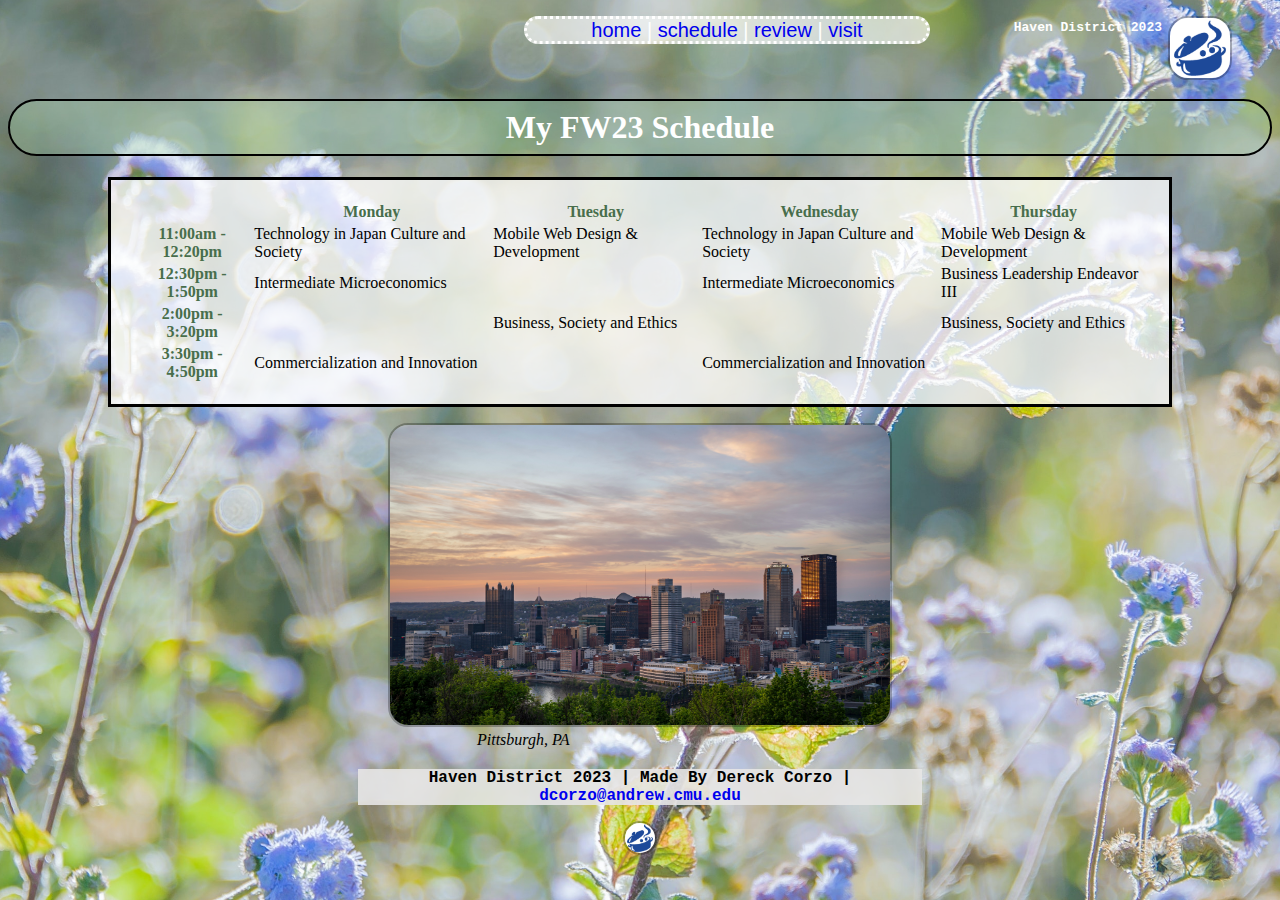
<file: page2.html>
<!DOCTYPE html>
<html>
<head>
    <meta charset="utf-8">
    <title>Haven District: My Schedule</title>
    <link href="css/style.css" type="text/css" rel="stylesheet"/>
</head>

<body>
    <header>

    <!-- Navigation Tab -->

        <div class="nav">
            <a href="index.html">home</a> | <a href="page2.html">schedule</a> | <a href="page3.html">review</a> | <a href="page4.html">visit</a>
        </div>
    
        <!-- Logo -->

        <figure>    
            <img class="logo" src="images/Haven District.png" height="60" width="60"/>
            <figcaption class="logo_cap"><b>Haven District 2023</b></figcaption>
        </figure> 

    </header>

    <!-- Title -->

    <h1>My FW23 Schedule</h1>

    <!-- Schedule Table -->

    <div class="table_char">
        <table>
            <thead>
                <tr>
                    <th></th>
                    <th scope="col">Monday</th>
                    <th scope="col">Tuesday</th>
                    <th scope="col">Wednesday</th>
                    <th scope="col">Thursday</th>
                </tr>
            </thead>

            <tbody>
                <tr>
                    <th scope="row">11:00am - 12:20pm</th>
                    <td>Technology in Japan Culture and Society</td>
                    <td>Mobile Web Design & Development</td>
                    <td>Technology in Japan Culture and Society</td>
                    <td>Mobile Web Design & Development</td>
                </tr>
                <tr>
                    <th scope="row">12:30pm - 1:50pm</th>
                    <td>Intermediate Microeconomics</td>
                    <td></td>
                    <td>Intermediate Microeconomics</td>
                    <td>Business Leadership Endeavor III</td>
                </tr>
                <tr>
                    <th scope="row">2:00pm - 3:20pm</th>
                    <td></td>
                    <td>Business, Society and Ethics</td>
                    <td></td>
                    <td>Business, Society and Ethics</td>
                </tr>
                <tr>
                    <th scope="row">3:30pm - 4:50pm</th>
                    <td>Commercialization and Innovation</td>
                    <td></td>
                    <td>Commercialization and Innovation</td>
                    <td></td>
                </tr>

            </tbody>
        </table>   
    </div>

    <!-- Image of Pittsburgh -->

    <figure>
        <img src="images/pittsburgh.jpg"
                height="300" width="500" alt="Pittsburgh">
        <figcaption><em>Pittsburgh, PA</em></figcaption>
    </figure>

    <!-- Footer -->

    <div class="footer">
        <div class="footer_text">
            <p><b>Haven District 2023 | Made By Dereck Corzo | <a href="mailto:dcorzo@andrew.cmu.edu" target="_blank">
                dcorzo@andrew.cmu.edu</a></b></p>
        </div>
        <figure> 
            <img src="images/Haven District.png" height="30" width="30"/>
        </figure> 
    </div>

</body>
</html>
</file>
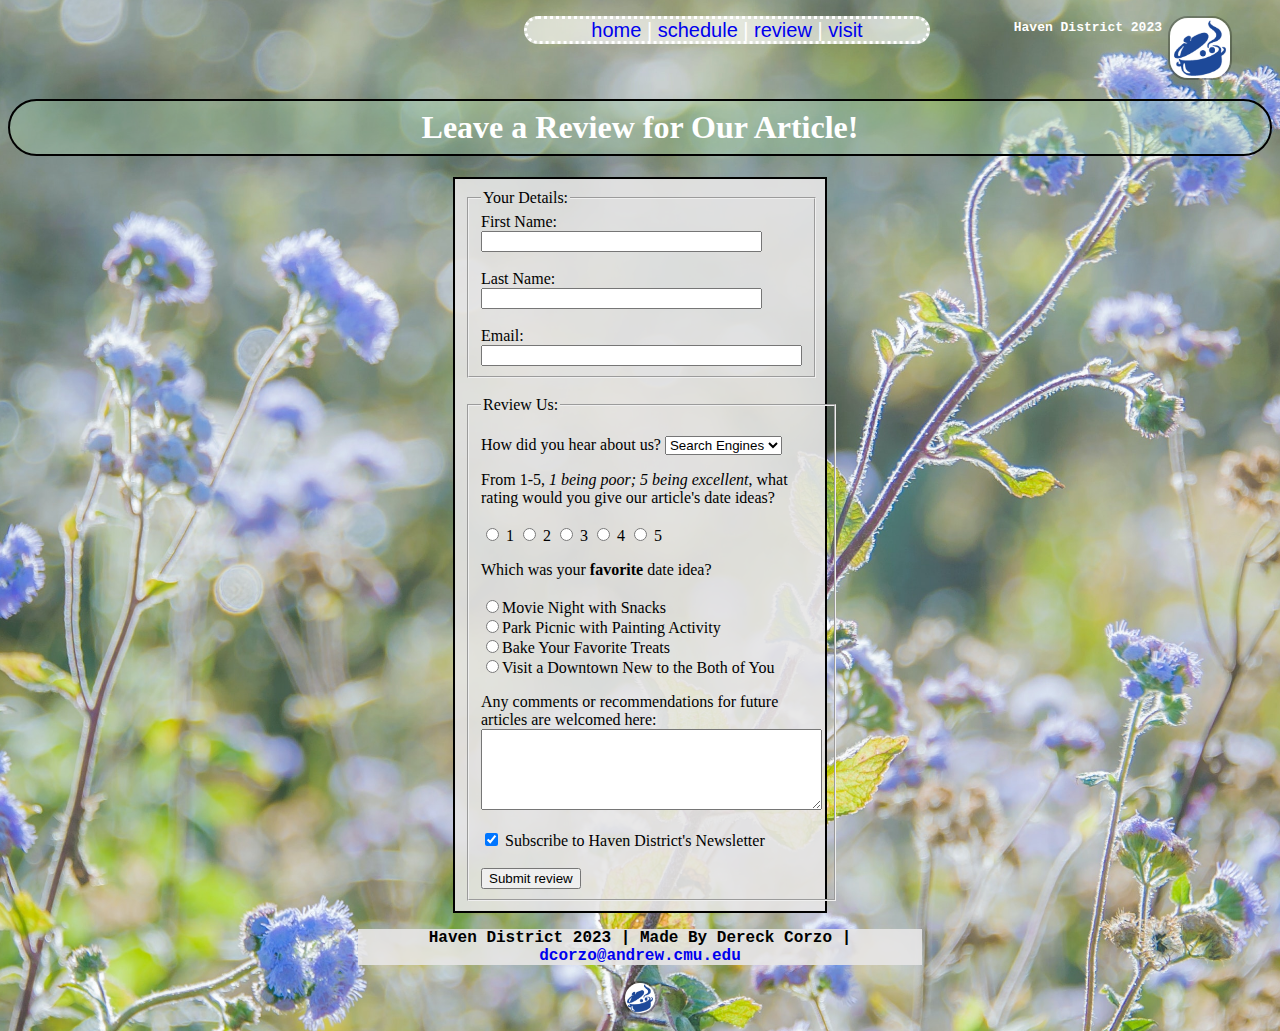
<file: page3.html>
<!DOCTYPE html>
<html>
<head>
    <meta charset="utf-8">
    <title>Haven District: Review Us</title>
    <link href="css/style.css" type="text/css" rel="stylesheet"/>
</head>

<body>
    <header>

    <!-- Navigation Tab -->

        <div class="nav">
            <a href="index.html">home</a> | <a href="page2.html">schedule</a> | <a href="page3.html">review</a> | <a href="page4.html">visit</a>
        </div>

        <!-- Logo -->

        <figure>    
            <img class="logo" src="images/Haven District.png" height="60" width="60"/>
            <figcaption class="logo_cap"><b>Haven District 2023</b></figcaption>
        </figure> 

    </header>

    <!-- Title -->

    <h1>Leave a Review for Our Article!</h1>

    <!-- Review Form -->

    <form action="http://www.example.com/review.php" method="get">
        <fieldset>
            <legend>Your Details:</legend>
            <label>First Name: <input type="text" name="first_name" size="32" maxlength="100"></label><br><br>
            <label>Last Name: <input type="text" name="last_name" size="32" maxlength="100"></label><br><br>
            <label>Email: <input type="email" name="email" size="37" maxlength="100"></label><br>
        </fieldset><br>
        <fieldset>
            <legend>Review Us:</legend>
            <p>
                <label for="hear-about">How did you hear about us?</label>
                <select name="referrer" id="hear-about">
                    <option value="search Engines">Search Engines</option>
                    <option value="referral">Referral</option>
                    <option value="ad">Ad</option>
                    <option value="social media">Social Media</option>
                    <option value="other">Other</option>
                </select>
            </p>
            <p>
                From 1-5, <em>1 being poor; 5 being excellent</em>, what rating would you give our article's date ideas?<br><br>
                <label><input type="radio" name="rating" value="1"> 1</label>
                <label><input type="radio" name="rating" value="2"> 2</label>
                <label><input type="radio" name="rating" value="3"> 3</label>
                <label><input type="radio" name="rating" value="4"> 4</label>
                <label><input type="radio" name="rating" value="5"> 5</label>
            </p>
            <p>
                Which was your <b>favorite</b> date idea?<br><br>
                <label><input type="radio" name="rating" value="movie">Movie Night with Snacks</label><br>
                <label><input type="radio" name="rating" value="picnic">Park Picnic with Painting Activity</label><br>
                <label><input type="radio" name="rating" value="baking">Bake Your Favorite Treats</label><br>
                <label><input type="radio" name="rating" value="downtown">Visit a Downtown New to the Both of You</label>
            </p>
            <p>
                <label for="comments">Any comments or recommendations for future articles are welcomed here:</label><br>
                <textarea rows="5" cols="40" id="comments"></textarea>
            </p>
            <label><input type="checkbox" name="subscribe" checked="checked"> Subscribe to Haven District's Newsletter</label><br><br>
            <input type="submit" value="Submit review"> <!-- Submits to example domain -->

        </fieldset>
    </form>

    <!-- Footer -->

    <div class="footer">
        <div class="footer_text">
            <p><b>Haven District 2023 | Made By Dereck Corzo | <a href="mailto:dcorzo@andrew.cmu.edu" target="_blank">
                dcorzo@andrew.cmu.edu</a></b></p>
        </div>
        <figure> 
            <img src="images/Haven District.png" height="30" width="30"/>
        </figure> 
    </div>

</body>
</html>
</file>
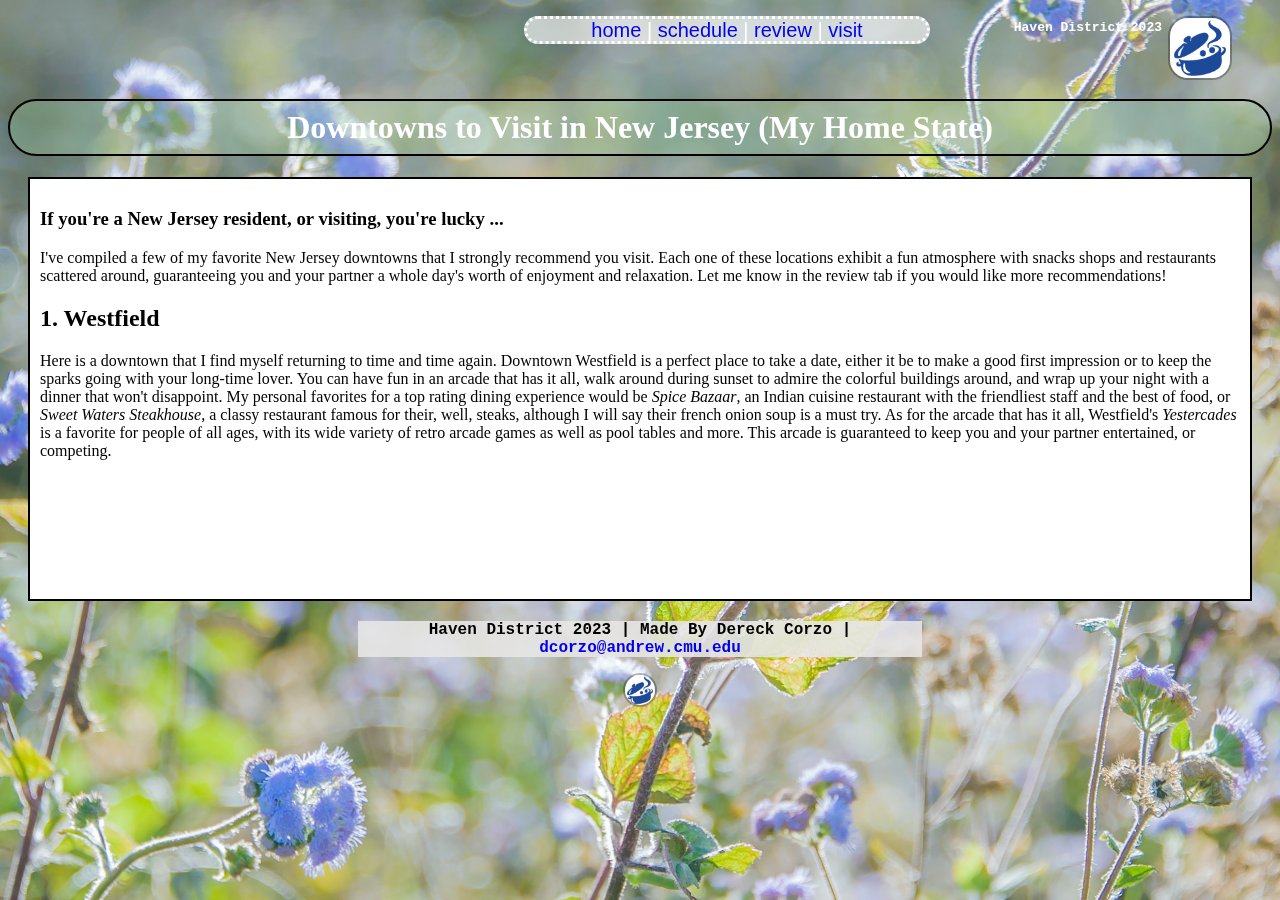
<file: page4.html>
<!DOCTYPE html>
<html>
<head>
    <meta charset="utf-8">
    <title>Haven District: Visit</title>
    <link href="css/style.css" type="text/css" rel="stylesheet"/>
</head>

<body>
    <header>
    
    <!-- Navigation Tab -->

        <div class="nav">
            <a href="index.html">home</a> | <a href="page2.html">schedule</a> | <a href="page3.html">review</a> | <a href="page4.html">visit</a>
        </div>

        <!-- Logo -->

        <figure>    
            <img class="logo" src="images/Haven District.png" height="60" width="60"/>
            <figcaption class="logo_cap"><b>Haven District 2023</b></figcaption>
        </figure> 

    </header>

    <div id="header">

        <!-- Title -->

        <h1>Downtowns to Visit in New Jersey (My Home State)</h1>

    </div>

    <!-- Start of Article (iframes include downtown location)-->

    <div class="article">

        <section>
            <h3>If you're a New Jersey resident, or visiting, you're lucky ...</h3>
            <p>I've compiled a few of my favorite New Jersey downtowns that I 
                strongly recommend you visit. Each one of these locations 
                exhibit a fun atmosphere with snacks shops and restaurants 
                scattered around, guaranteeing you and your partner a whole 
                day's worth of enjoyment and relaxation. Let me know in the 
                review tab if you would like more recommendations!
            </p>

        </section>

        <section>
            <h2>1. Westfield</h2>
            <p>Here is a downtown that I find myself returning to time and time 
                again. Downtown Westfield is a perfect place to take a date, 
                either it be to make a good first impression or to keep the 
                sparks going with your long-time lover. You can have fun in an 
                arcade that has it all, walk around during sunset to admire the 
                colorful buildings around, and wrap up your night with a dinner 
                that won't disappoint. My personal favorites for a top rating 
                dining experience would be <em>Spice Bazaar</em>, an Indian 
                cuisine restaurant with the friendliest staff and the best of 
                food, or <em>Sweet Waters Steakhouse</em>, a classy restaurant 
                famous for their, well, steaks, although I will say their 
                french onion soup is a must try. As for the arcade that has it 
                all, Westfield's <em>Yestercades</em> is a favorite for people 
                of all ages, with its wide variety of retro arcade games as 
                well as pool tables and more. This arcade is guaranteed to keep 
                you and your partner entertained, or competing.   
            </p>

            <iframe width="425" height="275" frameborder="0" scrolling="no" marginheight="0" marginwidth="0" src="https://www.google.com/maps/embed?pb=!1m18!1m12!1m3!1d24189.920697515045!2d-74.06490955380413!3d40.72373786904068!2m3!1f0!2f0!3f0!3m2!1i1024!2i768!4f13.1!3m3!1m2!1s0x89c250b26c3f94ff%3A0x6911c3eb4c34bacb!2sDowntown%20Jersey%20City%2C%20Jersey%20City%2C%20NJ!5e0!3m2!1sen!2sus!4v1694568654289!5m2!1sen!2sus" width="600" height="450" style="border:0;" allowfullscreen="" loading="lazy" referrerpolicy="no-referrer-when-downgrade">
            </iframe>

        </section>

        <section>
            <h2>2. Summit</h2>
            <p>Downtown Summit is a sweet little downtown that some people may 
                dismiss, but it certainly is never empty at peak hours. All 
                around this downtown are lights set up around stores and lamp 
                posts to give an almost cozy Christmas feeling when walking 
                around with your partner. Here is where I would go for a date 
                to really connect with my partner by spending some solid 
                quality time with them. <em>McCool's Ice Cream</em> is a very 
                small, but very tasty shop that will never leave your eyes or 
                tastebuds dissatisfied because of its wide variety of flavors 
                and creative colors. Now to wind down and enjoy your ice cream, 
                you can head over to <em>Scotti's Record Shop</em> and browse 
                this vintage style shop that sells all kinds of vinyls, from 
                jazz to hip hop and more. Now, two of my favorite places that I 
                can rely on for a good bite with a good vibe would be <em>Roots 
                Steakhouse</em>, an upscale restaurant where you will always 
                leave with a happy tummy (even if your wallet may not be), and 
                <em>Summit Diner</em>, a cute little diner perfect for a casual 
                bite at any time of the day.
            </p>

            <iframe width="425" height="275" frameborder="0" scrolling="no" marginheight="0" marginwidth="0" src="https://www.google.com/maps/embed?pb=!1m18!1m12!1m3!1d3024.0599169821467!2d-74.36025562438388!3d40.71669747139291!2m3!1f0!2f0!3f0!3m2!1i1024!2i768!4f13.1!3m3!1m2!1s0x89c3ae4d244ef657%3A0xd5cf339ebf42cb6f!2sSummit!5e0!3m2!1sen!2sus!4v1694568882673!5m2!1sen!2sus" width="600" height="450" style="border:0;" allowfullscreen="" loading="lazy" referrerpolicy="no-referrer-when-downgrade">
            </iframe>

        </section>

        <section>
            <h2>3. Jersey City</h2>
            <p>Just taking a day to walk around Jersey City is good enough as a 
                date because of its perfect placement for sunset pictures of 
                the sky. While that may just be my own opinion, a nice sunset 
                can really elevate the romance of any date night, especially if 
                the rest of your day is filled with all the fun activities 
                available in Jersey City. Aside from the vast amount of street 
                art that fills this downtown, there are also sometimes fairs 
                and festivals that are sure to hit at least one interest. 
                Downtown Jersey City has got to be one of my favorites when it 
                comes to casual snacking. One of my favorite spots to go to is 
                <em>Bang Cookies</em>, where they sell some of the best cookies 
                either of us have ever had, while simultaneously using only 
                organic ingredients. As for a romantic dining experience, head 
                on over to <em>Skinner's Loft</em>, where they sometimes have 
                live jazz to accompany the most intimate ambience for dining. 
                For anyone that might be interested in thrifting clothes or 
                finding vintage gems, make sure to stop at <em>Another Man's 
                Treasure</em>. It has the perfect atmosphere for an avid (or 
                beginner) thrifter and will guarantee you leave with at least an 
                item.
            </p>

            <iframe width="425" height="275" frameborder="0" scrolling="no" marginheight="0" marginwidth="0" src="https://www.google.com/maps/embed?pb=!1m18!1m12!1m3!1d3027.0137091505085!2d-74.34997090240573!3d40.65162820121384!2m3!1f0!2f0!3f0!3m2!1i1024!2i768!4f13.1!3m3!1m2!1s0x89c3b1a8e92d0ecf%3A0xc584c8596610a6c0!2sYESTERcades%20of%20Westfield!5e0!3m2!1sen!2sus!4v1694568945541!5m2!1sen!2sus" width="600" height="450" style="border:0;" allowfullscreen="" loading="lazy" referrerpolicy="no-referrer-when-downgrade">
            </iframe>

        </section> 
    </div>

    <!-- Footer -->

    <div class="footer">
        <div class="footer_text">
            <p><b>Haven District 2023 | Made By Dereck Corzo | <a href="mailto:dcorzo@andrew.cmu.edu" target="_blank">
                dcorzo@andrew.cmu.edu</a></b></p>
        </div>
        <figure> 
            <img src="images/Haven District.png" height="30" width="30"/>
        </figure> 
    </div>
    
</body>

</html>
</file>
<file: css/style.css>
/* Stylesheet is organized by alphabetical order, first introducing
body controller, following by CSS Selectors, and finally CSS Classes */


/* Body Controller */
body {
    background-image: url("../images/pexels-min-an-916152.jpg");
    background-position: center;
    background-size: 2200px;
    font-family:'Times New Roman', Times, serif;
    font-size: 16px;}

/* (A-Z) Selectors */

a {
    text-decoration: none}
    
a:visited {
    color:rgb(95, 96, 175)}

figcaption {
    color: rgb(0, 0, 0);
    margin-left: 425px;
    padding: 4px;}

form {
    background-color: rgba(231, 230, 230, 0.902);
    border: 2px solid black;
    margin-left: auto;
    margin-right: auto;
    padding: 10px;
    width: 350px;}

h1 {
    background-color: rgba(168, 212, 170, 0.348);
    border: 2px solid black;
    border-radius: 100px;
    color: white;
    display: block;
    margin-top: 60px;
    padding: 8px;
    text-align: center;}

iframe {
    display: block;
    margin-left: auto;
    margin-right: auto;}

img {
    border: 2px solid rgba(0, 0, 0, 0.265);
    border-radius: 20px;
    display:block;
    margin-left: auto;
    margin-right: auto;}

th {
    color:rgb(72, 110, 76)}

/* (A-Z) Classes */

.article {
    background-color: white;
    border: 2px solid black;
    margin: 20px;
    min-height: 0em;
    min-width: 0em;
    max-height: 25em;
    max-width: 100em;
    overflow: scroll;
    padding: 10px;}

.footer_text {
    background-color:rgba(231, 230, 230, 0.902);
    font-family: courier;
    margin-left: 350px;
    margin-right: 350px;
    text-align: center;}

.intro {
    font-family: 'Yanone Kaffeesatz', sans-serif;
    font-size: 18px}

.logo {
    float: right;}
    
.logo_cap {
    color: white;
    font-family:'Courier New', Courier, monospace;
    font-size: small;
    padding-right: 70px;
    text-align: right;}

.nav {
    background-color:rgba(255, 255, 255, 0.635);
    border: 3px dotted white;
    border-radius: 160px;
    color: rgb(255, 255, 255);
    display: block;
    float: left;
    font-family:'Gill Sans', 'Gill Sans MT', Calibri, 'Trebuchet MS', sans-serif;
    font-size: 20px;
    height: 22px;
    margin-left: 516px;
    margin-right: auto;
    text-align: center;
    width: 400px;}

.pictures {
    color: rgb(0, 0, 0);
    display: inline-block;
    height: 150px;
    width: 150px;}

.picture line {
    color: rgb(0, 0, 0); 
    display: block;
    height: 154px;
    margin-block-end: 16px;
    margin-block-start: 16px;
    margin-inline-end: 0px;
    margin-inline-start: 0px;
    width: 1424px;}

.table_char {
    background-color: rgba(255, 255, 255, 0.752);
    border: 3px solid black;
    margin-left: 100px;
    margin-right: 100px;
    padding: 20px;}
</file>
